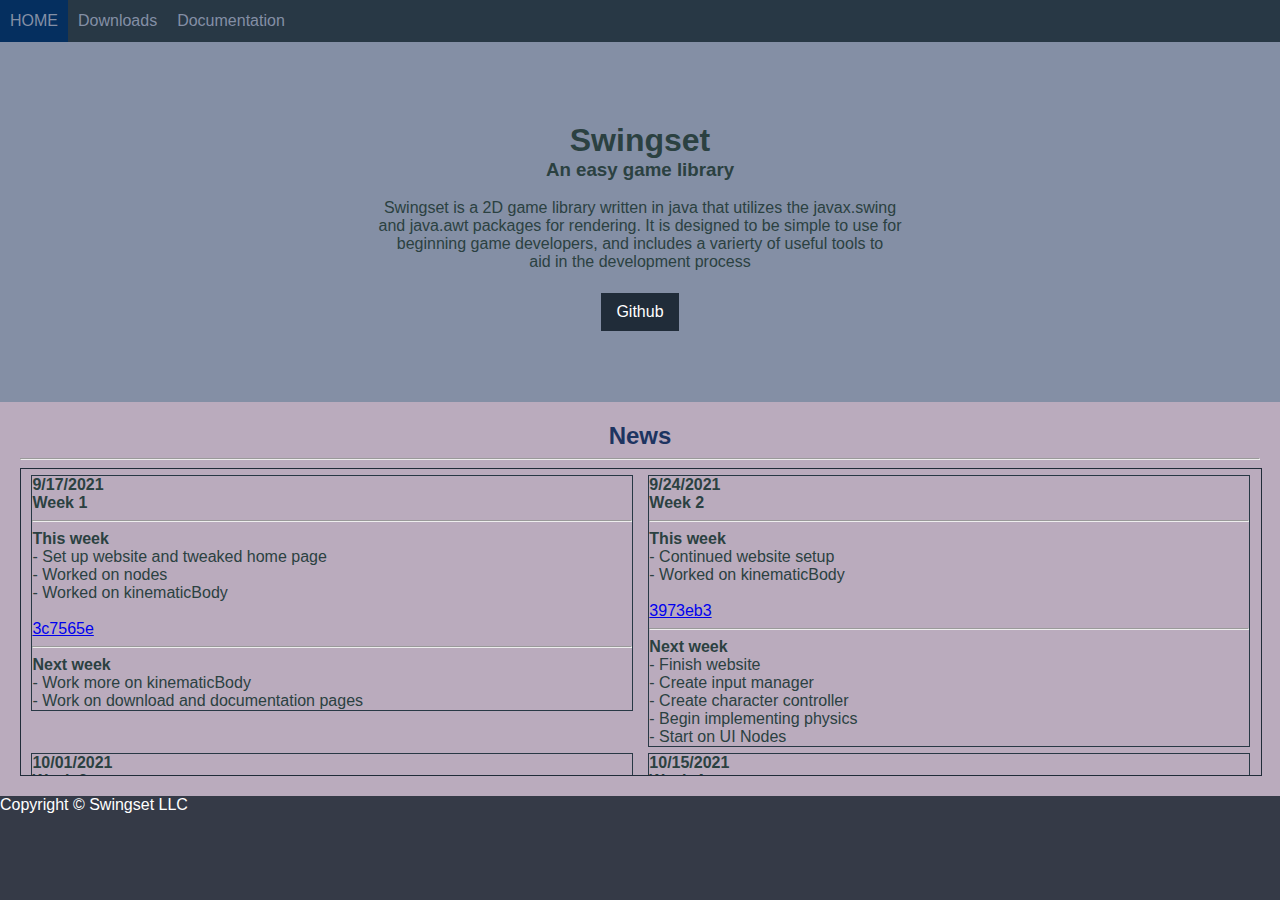
<file: site/index.html>
<!DOCTYPE html>
<!--
    The Swingset Game Library website.
-->
<html>
    <head>
        <meta charset="UTF-8">
        <title>The Swingset Game Library</title>
        <link rel="stylesheet" href="css/stylesheet.css">
    </head>
    <body>
        <div class="topnav">
            <ul class="navstruct">
                <li class="active navelement">HOME</li>
                <li class="navelement"><a class="navlink" href="downloads.html">Downloads</a></li>
                <li class="navelement"><a class="navlink" href="docs.html">Documentation</a></li>
            </ul>
        </div>
        <div class="content">
            <div class="section-header">
                <h1>Swingset</h1>
                <h3>An easy game library</h3>
                <br>
                <p style = "text-align: center;">Swingset is a 2D game library written in java that utilizes 
               the javax.swing <br> and java.awt packages for rendering. It is designed to be simple to
                use for <br> beginning game developers, and includes a varierty of useful tools to <br> 
                aid in the development process</p>
                <br>
                <a href="https://github.com/Animus-Surge/swingset-library/commit/3c7565eb0052223d707da3ea7ca6aae392b1641e" class="button">Github</a> </div>
            <div class="section">
                <div class="header">
                    <h2>News</h2>
                    <hr>
                </div>
                <div class="newstable">
                    <div class="newsentry">
                        <h4 class="newsheader">9/17/2021</h4>
                        <h4 class="newsheader">Week 1</h4>
                     <hr>
                     <h4 class="newsheader">This week</h4>
                       <p class = "newstext"> - Set up website and tweaked home page <br>
                        - Worked on nodes <br>
                        - Worked on kinematicBody <br>
                        <br>
                        <a href="https://github.com/Animus-Surge/swingset-library/commit/3c7565eb0052223d707da3ea7ca6aae392b1641e" target="_blank">3c7565e</a> 
                        </p>

                       <hr>   
                     <h4 class="newsheader">Next week</h4>   
                     <p class = "newstext"> - Work more on kinematicBody <br>
                     - Work on download and documentation pages
                     </p> 
                     
                    </div>
                    <div class="newsentry">
                         <h4 class="newsheader">9/24/2021</h4>
                        <h4 class="newsheader">Week 2</h4>
                     <hr>
                     <h4 class="newsheader">This week</h4>
                     <p class = "newstext"> - Continued website setup <br>
                     - Worked on kinematicBody <br>
                     <br>
                      <a href="https://github.com/Animus-Surge/swingset-library/commit/3973eb3392e401e2ed3e3614979b7c31e213c4cc" target="_blank">3973eb3</a>
                      </p>
                      <hr>
                      <h4 class="newsheader">Next week</h4>  
                      <p class = "newstext"> - Finish website <br>
                      - Create input manager <br>
                      - Create character controller <br>
                      - Begin implementing physics <br>
                      - Start on UI Nodes 
                      </p>
                    </div>
                    <div class="newsentry">
                        <h4 class="newsheader">10/01/2021</h4>
                        <h4 class="newsheader">Week 3</h4>
                     <hr>
                     <h4 class="newsheader">This week</h4>
                     <p class = "newstext"> - Finished website <br>
                      - Started work on UI <br>
                      - Added user input <br>
                     <br>                      
                   <a href="https://github.com/Animus-Surge/swingset-library/commit/346b3c6ad583de0c739e1b4a480a8868dca21640" target="_blank">346b3c6</a>
                   </p>
                   <hr>
                   <h4 class="newsheader">Next week</h4>
                      <p class = "newstext"> - Create character controller<br>
                      - Add collisions to physicsBody <br>
                      </p>
                    </div>
                     <div class="newsentry">
                        <h4 class="newsheader">10/15/2021</h4>
                        <h4 class="newsheader">Week 4</h4>
                     <hr>
                     <h4 class="newsheader">This week</h4>
                     <p class = "newstext"> - Updated website <br>
                     - Started planning graphical user interface <br>
             
                     <br>                   
                   <a href="https://github.com/Animus-Surge/swingset-library/commit/9715aada408168b52c8566e2ae15eb484b548fad" target="_blank">9715aad</a>
                   </p>
                   <hr>
                   <h4 class="newsheader">Next week</h4>
                      <p class = "newstext"> - TBD <br>
                      </p>
                    </div>
                     <div class="newsentry">
                        <h4 class="newsheader">12/10/2021</h4>
                        <h4 class="newsheader">Week n</h4>
                     <hr>
                     <h4 class="newsheader">This week</h4>
                     <p class = "newstext"> - Worked on physics <br>
                            - Continued graphical user interface 
                     <br>
                     <br>                   
                   <a href="https://github.com/Animus-Surge/swingset-library/commit/7b5566a83790a5c0a95ae261aadd3514a2e1399e" target="_blank">7b5566a</a>
                   </p>
                   <hr>
                   <h4 class="newsheader">Next week</h4>
                      <p class = "newstext"> - TBD <br>
                      </p>
                    </div>
                    <div class="newsentry">
                        <h4 class="newsheader">2/25/2022</h4>
                        <h4 class="newsheader">Week n</h4>
                     <hr>
                     <h4 class="newsheader">This week</h4>
                     <p class = "newstext"> - Worked on Twitter lab <br>
             
                     <br>                   
                   <a href="https://github.com/Animus-Surge/swingset-library/commits/master" target="_blank">Commit tag</a>
                   </p>
                   <hr>
                   <h4 class="newsheader">Next week</h4>
                      <p class = "newstext"> - <br>
                      </p>
                    </div>
                     <div class="newsentry">
                        <h4 class="newsheader">Friday's date</h4>
                        <h4 class="newsheader">Week n</h4>
                     <hr>
                     <h4 class="newsheader">This week</h4>
                     <p class = "newstext"> - <br>
             
                     <br>                   
                   <a href="https://github.com/Animus-Surge/swingset-library/commits/master" target="_blank">Commit tag</a>
                   </p>
                   <hr>
                   <h4 class="newsheader">Next week</h4>
                      <p class = "newstext"> - <br>
                      </p>
                    </div>
                    <div class="newsentry">
                        <h4 class="newsheader">Friday's date</h4>
                        <h4 class="newsheader">Week n</h4>
                     <hr>
                     <h4 class="newsheader">This week</h4>
                     <p class = "newstext"> - <br>
             
                     <br>                   
                   <a href="https://github.com/Animus-Surge/swingset-library/commits/master" target="_blank">Commit tag</a>
                   </p>
                   <hr>
                   <h4 class="newsheader">Next week</h4>
                      <p class = "newstext"> - <br>
                      </p>
                    </div>
                    <div class="newsentry">
                        <h4 class="newsheader">Friday's date</h4>
                        <h4 class="newsheader">Week n</h4>
                     <hr>
                     <h4 class="newsheader">This week</h4>
                     <p class = "newstext"> - <br>
             
                     <br>                   
                   <a href="https://github.com/Animus-Surge/swingset-library/commits/master" target="_blank">Commit tag</a>
                   </p>
                   <hr>
                   <h4 class="newsheader">Next week</h4>
                      <p class = "newstext"> - <br>
                      </p>
                    </div>
                     <div class="newsentry">
                        <h4 class="newsheader">Friday's date</h4>
                        <h4 class="newsheader">Week n</h4>
                     <hr>
                     <h4 class="newsheader">This week</h4>
                     <p class = "newstext"> - <br>
             
                     <br>                   
                   <a href="https://github.com/Animus-Surge/swingset-library/commits/master" target="_blank">Commit tag</a>
                   </p>
                   <hr>
                   <h4 class="newsheader">Next week</h4>
                      <p class = "newstext"> - <br>
                      </p>
                    </div>
                     <div class="newsentry">
                        <h4 class="newsheader">Friday's date</h4>
                        <h4 class="newsheader">Week n</h4>
                     <hr>
                     <h4 class="newsheader">This week</h4>
                     <p class = "newstext"> - <br>
             
                     <br>                   
                   <a href="https://github.com/Animus-Surge/swingset-library/commits/master" target="_blank">Commit tag</a>
                   </p>
                   <hr>
                   <h4 class="newsheader">Next week</h4>
                      <p class = "newstext"> - <br>
                      </p>
                    </div>
                    <div class="newsentry">
                        <h4 class="newsheader">Friday's date</h4>
                        <h4 class="newsheader">Week n</h4>
                     <hr>
                     <h4 class="newsheader">This week</h4>
                     <p class = "newstext"> - <br>
             
                     <br>                   
                   <a href="https://github.com/Animus-Surge/swingset-library/commits/master" target="_blank">Commit tag</a>
                   </p>
                   <hr>
                   <h4 class="newsheader">Next week</h4>
                      <p class = "newstext"> - <br>
                      </p>
                    </div>
                </div>
            </div>
        </div>
    </body>
    <footer>
  <p> Copyright &copy Swingset LLC </p>
</footer>
</html>
</file>
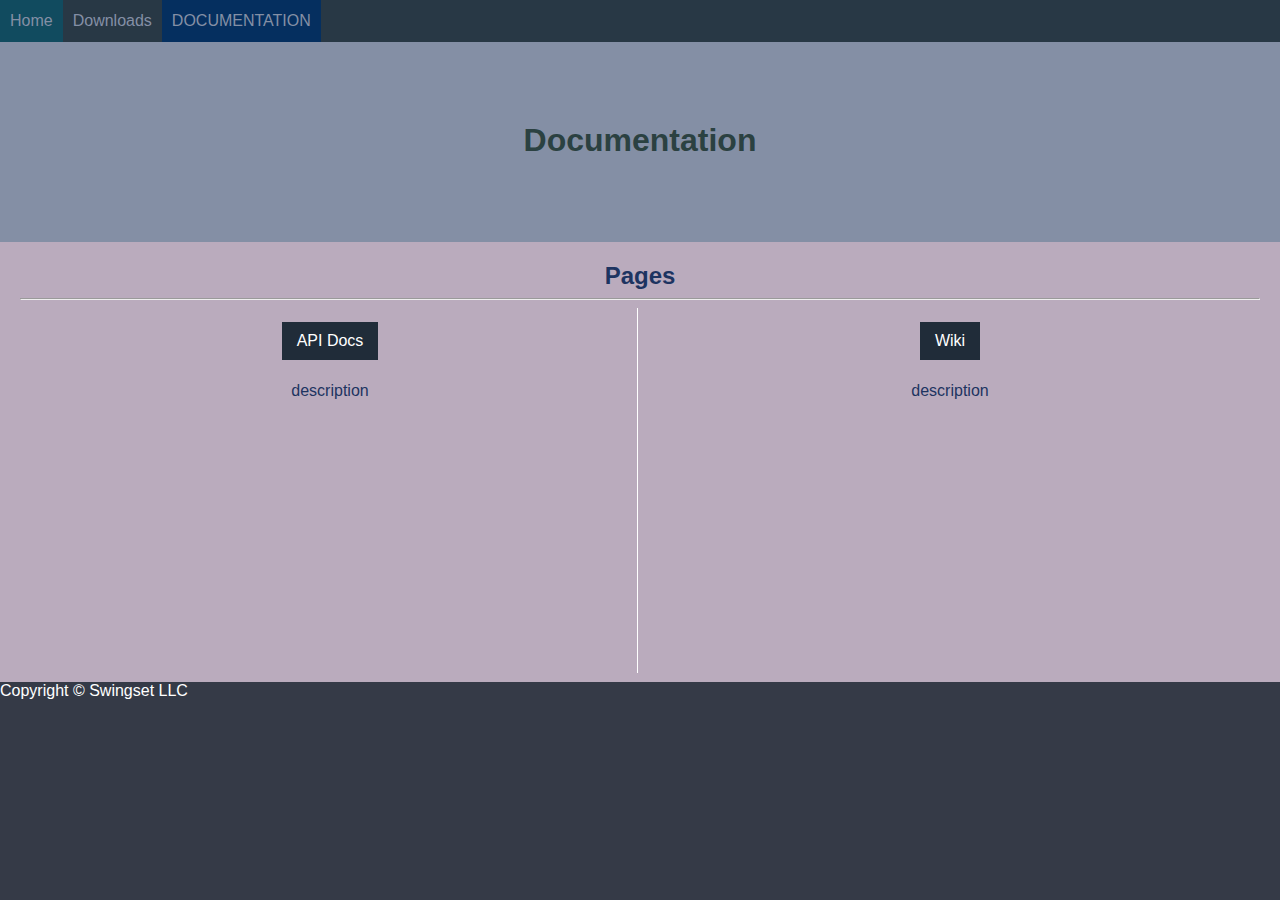
<file: site/docs.html>
<!DOCTYPE html>
<!--
    The Swingset Game Library website.
-->
<html>
    <head>
        <meta charset="UTF-8">
        <title>The Swingset Game Library</title>
        <link rel="stylesheet" href="css/stylesheet.css">
    </head>
    <body>
        <div class="topnav">
            <ul class="navstruct">
                <li class="navelement"><a class="navlink" href="index.html">Home</a></li>
                <li class="navelement"><a class="navlink" href="downloads.html">Downloads</a></li>
                <li class="navelement active">DOCUMENTATION</li>
            </ul>
        </div>
        <div class="content">
            <div class="section-header" style = "height: 40px">
                <h1>Documentation</h1>
            </div>
            <div class="section">
                <div class="header" style = "height: 400px">
                    <h2>Pages</h2>
                    <hr>
                      <div class="row">
                        <div class="column" style="background-color:var(--color-4-);">
                         <a href="#" class="button">API Docs</a>
                         <br>
                         <br>
                         <p class="description"> description </p>
                        </div>
                        <div class="vl"></div>
                        <div class="column" style="background-color: var(--color-4-);">
                         <a href="#" class="button">Wiki</a>
                         <br>
                         <br>
                         <p class = "description"> description </p>
                        </div>
                      </div>                   
                     
                      
                </div>                
            </div>
        </div>
    </body>
  <footer>
  <p> Copyright &copy Swingset LLC </p>
</footer> 
</html>
</file>
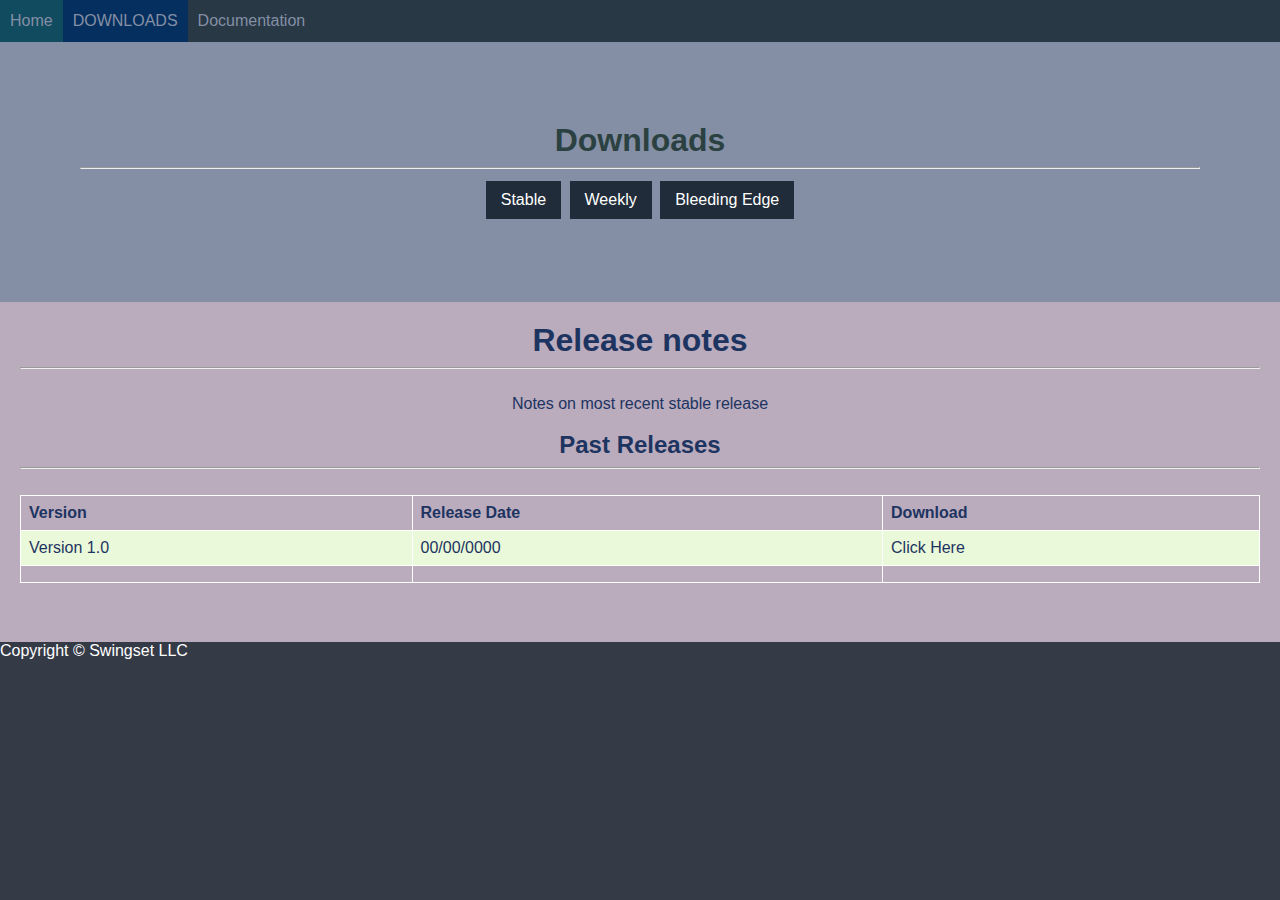
<file: site/downloads.html>
<!DOCTYPE html>
<!--
    The Swingset Game Library website.
-->
<html>
    <head>
        <meta charset="UTF-8">
        <title>The Swingset Game Library</title>
        <link rel="stylesheet" href="css/stylesheet.css">
    </head>
    <body>
        <div class="topnav">
            <ul class="navstruct">
                <li class="navelement"><a class="navlink" href="index.html">Home</a></li>
                <li class="navelement active">DOWNLOADS</li>
                <li class="navelement"><a class="navlink" href="docs.html">Documentation</a></li>
            </ul>
        </div>
        <div class="content">
            <div class="section-header" style = "height: 100px">
                <h1>Downloads</h1>
                <hr>
                <a href="#" class="button">Stable</a>
                <a href="#" class="button">Weekly</a>
                <a href="#" class="button">Bleeding Edge</a>
            </div>
            <div class="section">
                <div class="header">
                <h1>Release notes</h1>
                <hr>
                <br>
                <p style="text-align:center">Notes on most recent stable release</p>
                <br>
                    <h2>Past Releases</h2>
                    <hr>
                    <br>
                    <table>
  <tr>
    <th>Version</th>
    <th>Release Date</th>
    <th>Download</th>
  </tr>
  <tr>
    <td>Version 1.0</td>
    <td>00/00/0000</td>
    <td>Click Here</td>
  </tr>
  <tr>
    <td></td>
    <td></td>
    <td></td>
  </tr>
 
</table>
                </div>
            </div>
        </div>
    </body>
        <footer>
  <p> Copyright &copy Swingset LLC </p>
</footer>
</html>
</file>
<file: site/css/stylesheet.css>
:root {
    --color-1: #F6F5AE;
    --color-2: #848FA5;
    --color-3: #34344A;
    --color-4: #BAABBD;
    --color-5: #EAF9D9;
    --color-6: #202C39;
    --color-7: #283845;
    --color-8: #353A47;
    --color-9: #2B4141;

    --color-activenav: #052F5F;
    --color-hovernav: #114b5f;
}

body {
    background-color:var(--color-8);
    margin:0;
    color:white;
    font-family:sans-serif;
}

h1, h2, h3 {
margin: 0;
    padding: 0;
    text-align: center;
}

h4, h5, h6, p {
margin: 0;
    padding: 0;
    text-align: left;
}

/*Navbar*/

div.topnav ul.navstruct {
    padding:0;
    margin:0;
    overflow:hidden;
    list-style-type: none;
    background-color:var(--color-7);
}

li.navelement a.navlink {
    padding:12px 10px;
    background-color:var(--color-7);
    color:var(--color-2);
    display:block;
    float:left;
    text-decoration: none;
}

li.navelement.active {
    padding:12px 10px;
    background-color:var(--color-activenav);
    color:var(--color-2);
    display:block;
    float:left;
}

li.navelement a.navlink:hover {
    background-color:var(--color-hovernav);
}

/*Content*/

div.content {
    display: flex;
    flex-direction:column;
}

.section {
    background-color: var(--color-4);
    text-align:center;
    padding:20px;
    min-height: 300px;  
}

.section-header {
    padding:80px;
    background-color: var(--color-2);
    color:var(--color-9);
    text-align:center;
    height: 200px;
}

.header {
    color: #1d3461;
}

.footer{
    color: #1d3461;
}

.button{
 background-color: var(--color-6);
  border: none;
  color: white;
  padding: 10px 15px;
  text-align: center;
  text-decoration: none;
  display: inline-block;
  font-size: 16px;
  margin: 4px 2px;
  cursor: pointer;
}

/*News panel*/

.newstable {
    border: 1px solid var(--color-6);
    padding: 3px;
    display: grid;
    grid-template-columns: auto auto;
    justify-content: space-around;
    overflow-y:auto;
    overflow-x:hidden;
    height: 300px;
    width: 99.5%;
}

.newsentry {
    border: 1px solid var(--color-7);
    margin: 3px;
    height:max-content;
    width:600px;
    overflow:hidden;
}


.newsheader {
    color: var(--color-9);
}

.newstext{
  color: var(--color-9);
}

/* release table */

table {
  border-collapse: collapse;
  width: 100%;
}

td, th {
  border: 1px solid #ffffff;
  text-align: left;
  padding: 8px;
}

tr:nth-child(even) {
  background-color: var(--color-5);
}

/*documentation page*/
.row{

}
.column {
  box-sizing: border-box; 
  float: left;
  width: 50%;
  padding: 10px;
}

p.description {
  text-align: center;
}

.vl {
  border-left: 1px solid white;
  height: 365px;
  position: absolute;
  left: 50%;
  margin-left: -3px;
}
</file>
